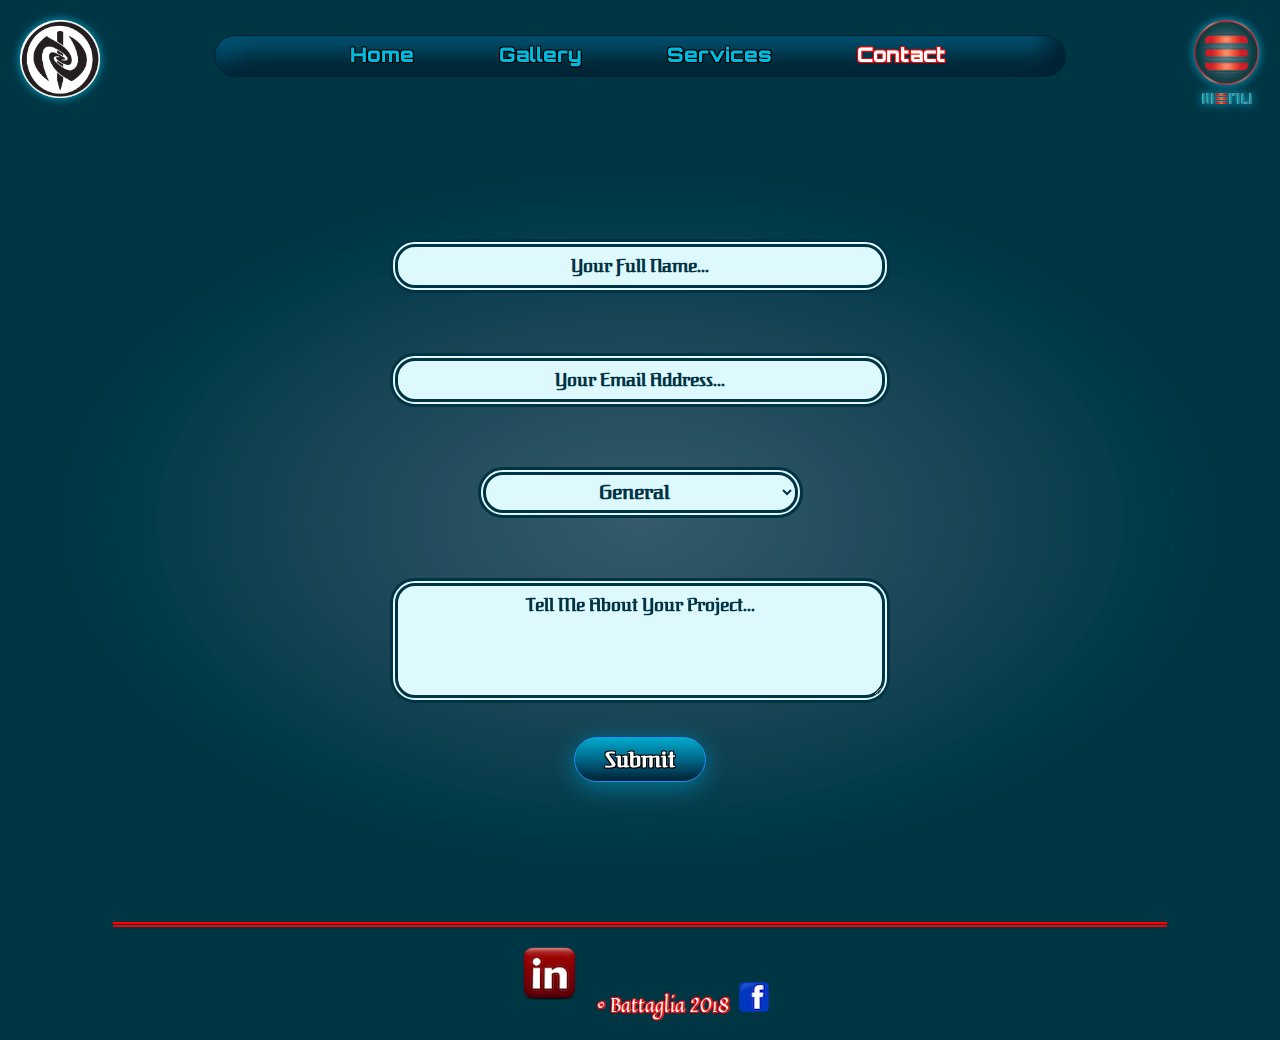
<file: contact.html>
<!DOCTYPE html>

<html>

<head>
    <meta name="viewport" content="width=device-width, initial-scale=1.0">
    <meta charset="utf-8">
    <meta http-equiv="X-UA-Compatible" content="IE=edge">
    <title>Nino Battaglia - Contact </title>
    <meta name="description" content="An interactive portfolio.">
    <link rel="stylesheet" href="main.css">
    <link href="https://fonts.googleapis.com/css?family=Federant|Kaushan+Script|Quintessential|Orbitron" rel="stylesheet">
    <link rel="shortcut icon" type="image/png" href="LogoNewHome.png">
    <link rel="stylesheet" href="https://unpkg.com/aos@next/dist/aos.css" />
</head>

<body id="animated-example" class="animated fadeOut">
    
    <div id="preloader"><p>Loading . . .</p></div>

    <script>
        window.addEventListener("beforeunload", function() {
            document.body.classList.add("animate-out");
        });
    </script>

    <div id="mySidenav" class="sidenav">
        <a href="javascript:void(0)" class="closebtn" onclick="closeNav()">&#9747;</a>
        <a href="index.html">Home</a>
        <a href="services.html">Services</a>
        <a style="text-decoration: underline" href="contact.html">Contact</a>
    </div>

    <span style="float:right;margin-top: 5px;cursor:pointer" onclick="openNav()"><div ><img data-aos="fade-up" data-aos-duration="3000" class=navicon style="width:35px; height:30px" src="BURGERLOGO2.png"></div></span>

    <script>
        function openNav() {
            document.getElementById("mySidenav").style.width = "150px";
        }

        function closeNav() {
            document.getElementById("mySidenav").style.width = "0";
        }
    </script>

<div id="topnav">
    <article>
        <div data-aos="fade-up" data-aos-duration="3000" data-aos-delay="500" data-aos-anchor-placement="top-bottom">
            <img src="NinoLogo2024BW.png" alt="logo"></div>

    </article>

    <article class=iconright>
            <div data-aos="fade-up" data-aos-duration="3000" data-aos-delay="500" data-aos-anchor-placement="top-bottom">
            <a href="https://menu-made.com/"><img style="animation: none; width:65px;" src="MENU=1.png" alt="logo"><br><img style="animation: none; width:50px; margin:8px;" src=MENUSignature.png></a></div>
            
    </article>
    
        <div data-aos="flip-down" data-aos-duration="1800" data-aos-anchor-placement="top-bottom" class="navbar"></div>
</div>


    <nav data-aos="flip-right" data-aos-duration="2500" data-aos-delay="200" data-aos-anchor-placement="top-bottom">
        <ul>
            <li><a href="index.html">Home</a></li>
            <li><a href="gallery.html">Gallery</a></li>
            <li><a href="services.html">Services</a></li>
            <li><a href="contact.html" style="color:white;
                        text-shadow:
                           1px 1px 0 red,
                          -1px -1px 0 red,  
                           1px -1px 0 red,
                          -1px 1px 0 red,
                           1px 1px 0 red;">Contact</a></li>
        </ul>
    </nav>
    
    <section id="form">
        <div class="container">

            <form action="//formspree.io/thenino69@gmail.com" method="POST">

                <label for="fname">Name:</label><br>
                <input data-aos="fade-down" data-aos-duration="1000" data-aos-delay="1100" data-aos-anchor-placement="top-bottom" type="text" id="fname" name="fname" placeholder="Your Full Name..."><br>

                <label for="email_address">Email:</label><br>
                <input data-aos="fade-down" data-aos-duration="1000" data-aos-delay="900" data-aos-anchor-placement="top-bottom" type="text" id="email_address" name="email_address" placeholder="Your Email Address..."><br>

                <label data-aos="zoom-in-down" data-aos-duration="2500" data-aos-anchor-placement="top-bottom" for="subject">Subject:</label><br>
                <select data-aos="fade-down" data-aos-duration="1000" data-aos-delay="700" data-aos-anchor-placement="top-bottom" id="service" name="service">
                 <option value="General">General</option>
                 <option value="Logo">Logo</option>
                 <option value="Icon">App Icon</option>
                 <option value="Flyer">Flyer</option>
                 <option value="Newsletter">Newsletter</option>
                 <option value="Other">Other</option>
                 </select><br>

                <label for="message">Message:</label><br>
                <textarea data-aos="fade-down" data-aos-duration="1000" data-aos-delay="500" data-aos-anchor-placement="top-bottom" id="message" name="message" placeholder="Tell Me About Your Project..." style="height:125px"></textarea><br>
                
                <input data-aos="fade-up" data-aos-duration="3000" data-aos-anchor-placement="top-bottom" type="submit" value="Submit">
            </form>
        </div>

    </section>


    <footer>
        <a href="https://www.instagram.com/thenino69/"><img src="Instagram.png" alt="Instagram"></a>&nbsp; &#169; Battaglia 2018&nbsp;
        <a href="https://www.facebook.com/Nino-303877860279981/?fref=pb&hc_location=profile_browser"><img src="facebook.png" alt="Facebook"></a>
    </footer>
    
    <script>
            document.querySelector("#files").onchange = function() {
            const fileName = this.files[0]?.name;
            const label = document.querySelector("label[for=files]");
            label.innerText = fileName ?? "Browse Files";
            };
        
    </script>

    <script src="https://unpkg.com/aos@next/dist/aos.js"></script>
    <script>
        AOS.init();
    </script>
    
    <script>
        
        var loader = document.getElementById("preloader");
        
        window.addEventListener("load", function(){loader.style.display = "none"})
        
    </script>

</body>


</html>
</file>
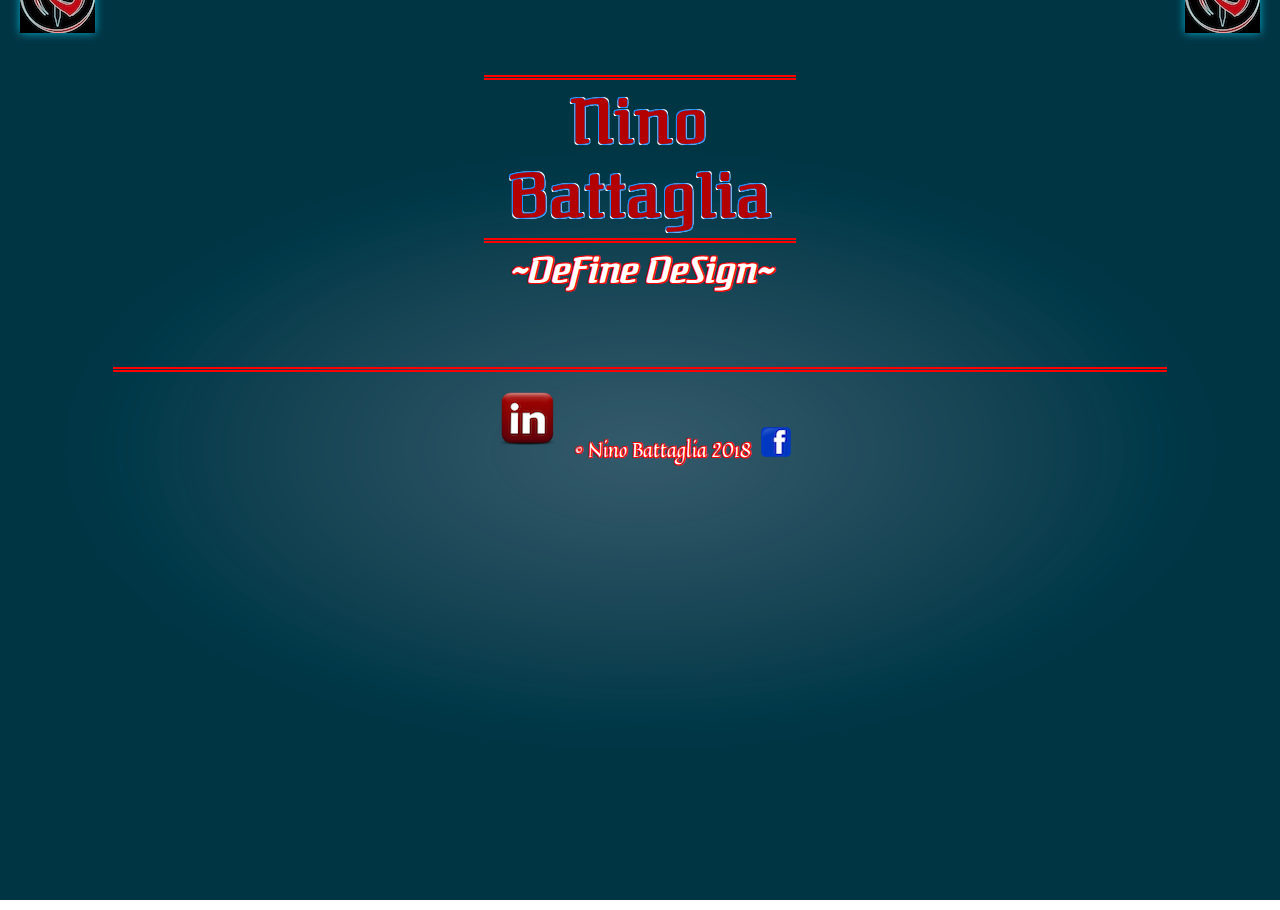
<file: Gallery.html>
<html>
    <head>
        <meta name="keywords" content="Nino Battagliia, Graphic Designer, Portfolio">
        <meta name="viewport" content="width=device-width, initial-scale=1.0" />
        <meta charset="utf-8">
        <meta http-equiv="X-UA-Compatible" content="IE=edge">
        <title>Nino Battaglia</title>
        <meta name="description" content="An interactive portfolio.">
        <link rel="stylesheet" href="main.css"> 
        <link href="https://fonts.googleapis.com/css?family=Federant|Kaushan+Script|Fugaz+One|Quintessential" rel="stylesheet">   
    </head>
    
    <body>

        
        <button onclick="topFunction()" id="myBtn" title="Go to top">&#8593;</button>
        
        <script>
            
            
            
            // When the user scrolls down 20px from the top of the document, show the button
            window.onscroll = function() {scrollFunction()};

            function scrollFunction() {
            if (document.body.scrollTop > 20 || document.documentElement.scrollTop > 20) {
            document.getElementById("myBtn").style.display = "block";
            } else {
            document.getElementById("myBtn").style.display = "none";
                }
            }

            // When the user clicks on the button, scroll to the top of the document
            function topFunction() {
            document.body.scrollTop = 100;
            document.documentElement.scrollTop = 100;
            }   
        </script>

        <article>
        
            <img src="logo6.jpeg" alt="logo">
            
        </article>
        
        <article class=iconright>
        
            <img src="logo6.jpeg" alt="logo">
            
        </article>
        
        <nav>
            <ul>
                <li><a href="index.html">About</a></li>
                <li><a href="#gallery">Gallery</a></li>   
                <li><a href="services.html">Services</a></li>
                <li><a href="contact.html">Contact</a></li> 
            </ul> 
        </nav>
        
        <header>
            
            <h1>Nino Battaglia</h1>
            <h2>~DeFine DeSign~</h2><br>
            
        </header> 
        
        <section id="gallery">
            
            <h1>Gallery</h1>
            <a name="gallery"></a>
            
            
                <a href="BusinessCard.jpg"><img src="Business%20Card.png" alt="logo" class="border"></a><br>Business Card<br>
                <a href="https://play.google.com/store/apps/details?id=com.jpbattaglia.jeanpierrebattaglia.tipcalculator&hl=en"><img src="AppIcon.gif" alt="icon"></a><br>App Icon<br>
                <a href= "https://www.youtube.com/embed/12Q6C-ZXUR4"><img src="Poster.jpg" alt="Flyerr"></a><br>Flyer<br>
                <img src="Mascot.png" alt="mascot"><br>Mascot<br>
                <img class="border" src="PhotoAnimation.gif" alt="photo animation"><br>Photo Animation<br>
                <a href= "https://www.youtube.com/embed/12Q6C-ZXUR4"><img src="CompanyLogo.png" alt="company logo"></a><br>Company Logo<br>
                <a href="MonikerVersions.jpg"><img class="border" src="Product%20Branding.jpg" alt="moniker"></a><br>Moniker<br>
                <a href="YinYangVersions.jpg"><img src="YinYang.gif" alt="concept sketch"></a><br>Concept Sketch<br>
                <a href="SplashVersions.jpeg"><img class="border" src="MobileAppSplash.jpg" alt="mobile app splash"></a><br>Mobile App Splash<br>
                <a href="AvatarVersions.jpg"><img class="border" src="Avatar.jpg" alt=Avatar></a><br>Avatar<br>
                <a href="GraphiteVersions.jpg"><img class="border" src="Graphite.jpg" alt="graphite charcoal"></a><br>Graphite Charcoal<br>
                <a href="Landscape.jpg"><img class="border" src="Airbrush.jpg" alt="airbrush painting"></a><br>Airbrush Painting<br>
                <a href="BrandingDetroit.jpeg"><img class="border" src="Branding.jpg" alt="branding"></a><br>Branding<br>
                <img class="border" src="Newsletter.jpg" alt="Station Post"><br>Station Post<br>
                <a href= "https://www.youtube.com/embed/12Q6C-ZXUR4"><img class="border" src="Flyer.png" alt="Newsletter"></a><br>Newsletter<br>
                <a href="SketchConceptVersions.jpeg"><img class="border" src="FalconAvatar.jpg" alt="sketch"></a><br>Sketch Conception<br>
                <a href="BrandingDetroit.jpeg"><img class="border" src="DPower.jpg" alt="logo"></a><br>Emblem<br>
                <a href="Moon&SpadeLogo4.pdf"><img class="border" src="SloganIcon.jpg" alt="slogan & icon"></a><br>Slogan & Icon<br>
                <a href="BrandingDetroit.jpeg"><img class="border" src="Letterhead.png" alt="letterhead"></a><br>Letterhead<br>
            <h1></h1>
            
        </section>
    
    
        <footer>
            <a href="https://www.instagram.com/thenino69/"><img src="Instagram.png" alt="Instagram"></a>&nbsp;
            &#169; Nino Battaglia 2018&nbsp;
            <a href="https://www.facebook.com/TheNino69"><img src="facebook.png" alt="Facebook"></a>
        </footer>

    </body>


</html>
</file>
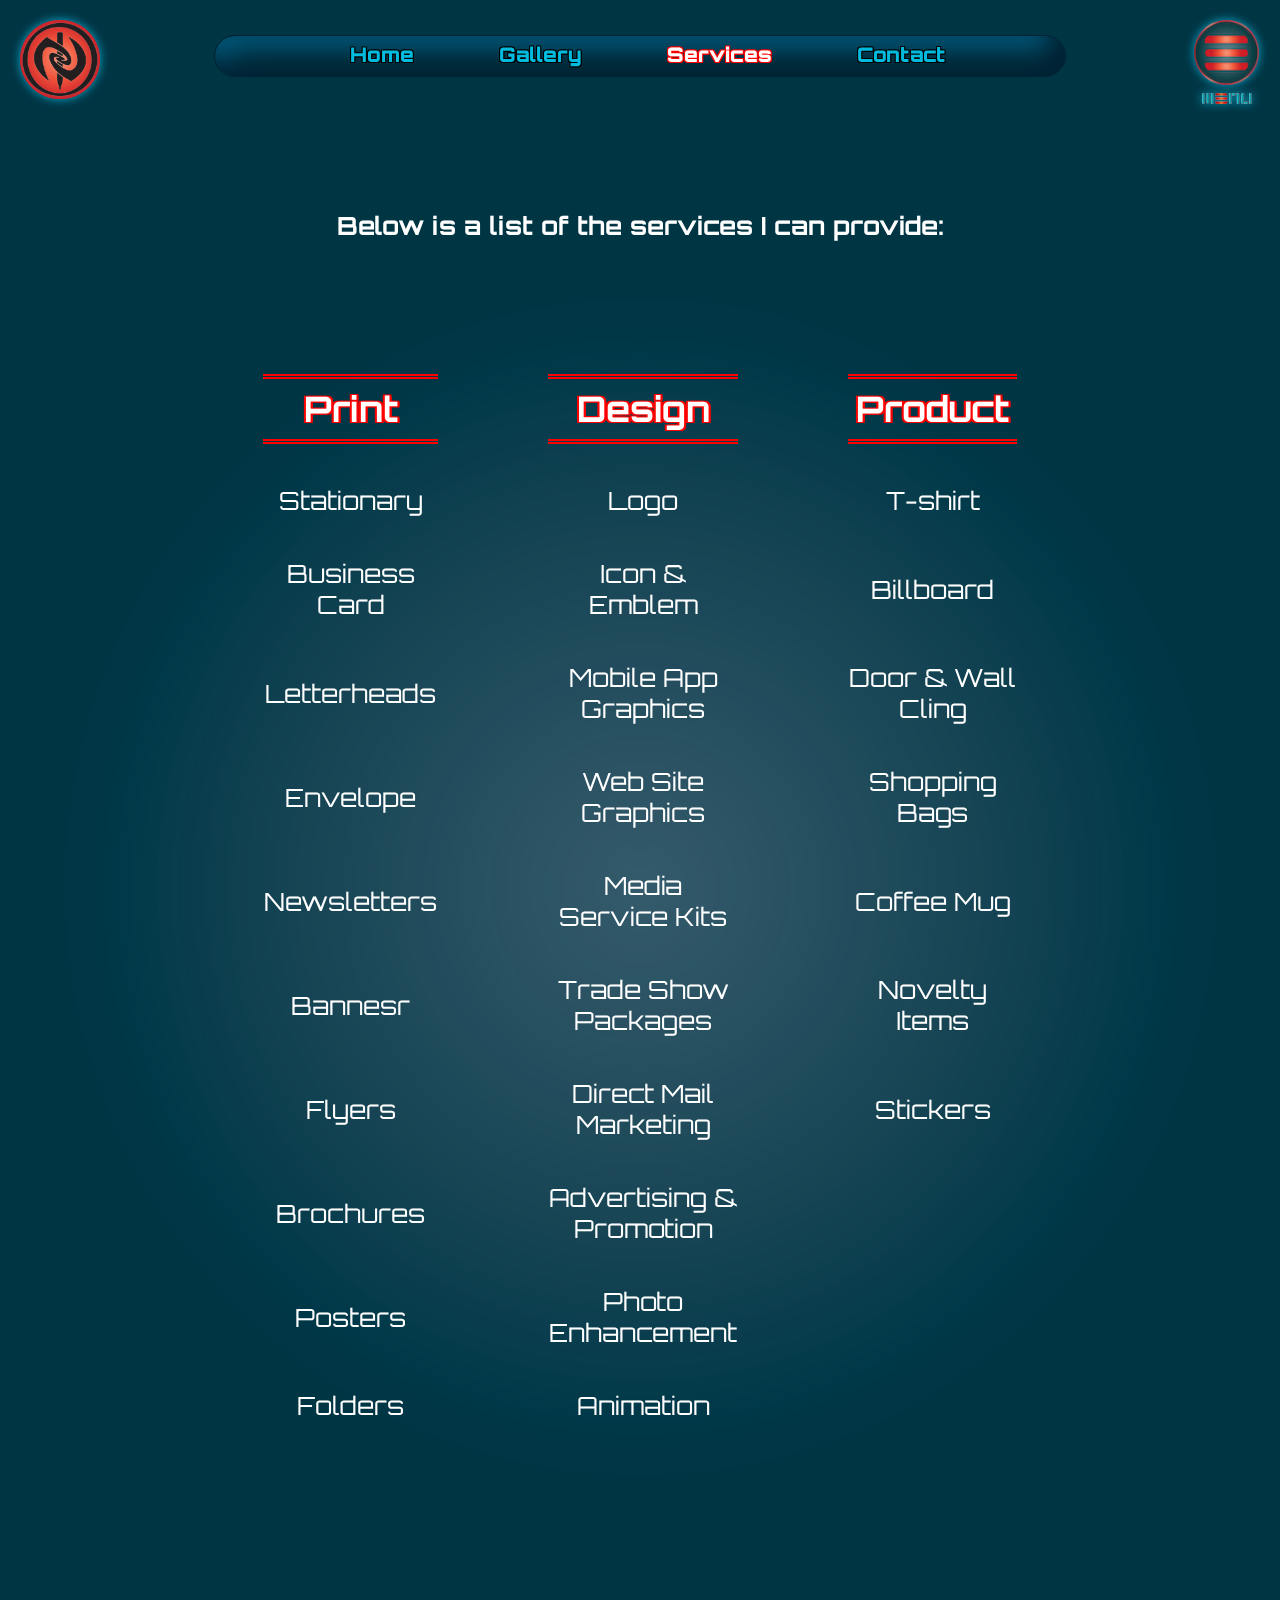
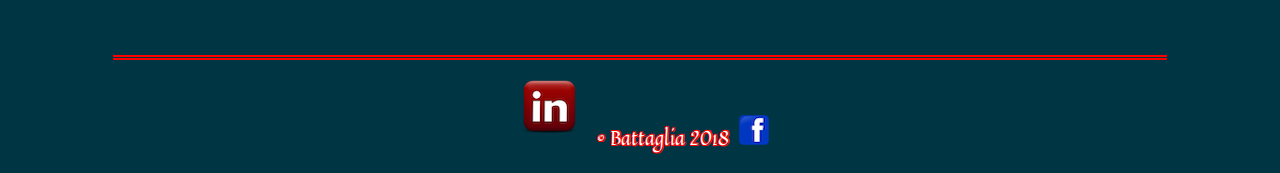
<file: services.html>
<!DOCTYPE html>

<html>
    <head>
        <meta name="viewport" content="width=device-width, initial-scale=1.0">
        <meta charset="utf-8">
        <meta http-equiv="X-UA-Compatible" content="IE=edge">
        <title>Nino Battaglia - Services </title>
        <meta name="description" content="An interactive portfolio.">
        <link rel="stylesheet" href="main.css">
        <link href="https://fonts.googleapis.com/css?family=Federant|Kaushan+Script|Quintessential|Orbitron" rel="stylesheet">
        <link rel="shortcut icon" type="image/png" href="LogoNewHome.png">
        <link rel="stylesheet" href="https://unpkg.com/aos@next/dist/aos.css" />
            
    </head>
    
    <body id="animated-example" class="animated fadeOut">
        
        <div id="preloader"><p>Loading . . .</p></div>
        
        <script>window.addEventListener("beforeunload", function () {
  document.body.classList.add("animate-out");
            });</script>
        
        

        <div id="mySidenav" class="sidenav">
          <a href="javascript:void(0)" class="closebtn" onclick="closeNav()">&#9747;</a>
          <a href="index.html">Home</a>
          <a style= "text-decoration: underline" href="services.html">Services</a>
          <a href="contact.html">Contact</a>
        </div>

        <span style="float:right;margin-top: 5px;cursor:pointer" onclick="openNav()"><div ><img data-aos="fade-up" data-aos-duration="3000" data-aos-delay="500" class=navicon style="width:35px; height:30px" src="BURGERLOGO1.png"></div></span>

        <script>
        function openNav() {
            document.getElementById("mySidenav").style.width = "150px";
        }

        function closeNav() {
            document.getElementById("mySidenav").style.width = "0";
        }
        </script>
        
    <div id="topnav">
        <article>
            <div data-aos="fade-up" data-aos-duration="3000" data-aos-delay="500" data-aos-anchor-placement="top-bottom">
            <img src="NinoLogo2024OB.png" alt="logo"></div>
            
        </article>
        
        <article class=iconright>
            <div data-aos="fade-up" data-aos-duration="3000" data-aos-delay="500" data-aos-anchor-placement="top-bottom">
            <a href="https://menu-made.com/"><img style="animation: none; width:65px;" src="MENU=1.png" alt="logo"><br><img style="animation: none; width:50px; margin:8px;" src=MENUSignature.png></a></div>
            
        </article>
        
        <div data-aos="flip-down" data-aos-duration="1800" data-aos-anchor-placement="top-bottom" class="navbar"></div>
    </div>
        
        <nav  data-aos="flip-right" data-aos-duration="2500" data-aos-delay="200" data-aos-anchor-placement="top-bottom">
            <ul> 
                <li><a href="index.html">Home</a></li>
                <li><a href="gallery.html">Gallery</a></li>
                <li><a href="services.html" style ="color:white;
                        text-shadow:
                           1px 1px 0 red,
                          -1px -1px 0 red,  
                           1px -1px 0 red,
                          -1px 1px 0 red,
                           1px 1px 0 red;">Services</a></li> 
                <li><a href="contact.html">Contact</a></li>
            </ul> 
        </nav>
        
        <header>
            
            <h3 data-aos="zoom-out-up" data-aos-duration="3000" data-aos-anchor-placement="top-bottom"><br>Below is a list of the services I can provide:</h3><br>
            
        </header>
        
            
<table data-aos="zoom-in-up" data-aos-duration="2000"  class="servicelist">
  <tr>
    <th>Print</th>
    <th>Design</th>
    <th>Product</th>
  </tr>
  <tr>
    <td>Stationary</td>
    <td>Logo</td>
    <td>T-shirt</td>
  </tr>
  <tr>
    <td>Business Card</td>
    <td>Icon & Emblem</td>
    <td>Billboard</td>
  </tr>
  <tr>
    <td>Letterheads</td>
    <td>Mobile App Graphics</td>
    <td>Door & Wall Cling</td>
  </tr>
  <tr>
    <td>Envelope</td>
    <td>Web Site Graphics</td>
    <td>Shopping Bags</td>
  </tr>
  <tr>
    <td>Newsletters</td>
    <td>Media Service Kits</td>
    <td>Coffee Mug</td>
  </tr>
  <tr>
    <td>Bannesr</td>
    <td>Trade Show Packages</td>
    <td>Novelty Items</td>
  </tr>
  <tr>
    <td>Flyers</td>
    <td>Direct Mail Marketing</td>
    <td>Stickers</td>
  </tr>
  <tr>
    <td>Brochures</td>
    <td>Advertising & Promotion</td>
    <td></td>
  </tr>
  <tr>
    <td>Posters</td>
    <td>Photo Enhancement</td>
    <td></td>
  </tr>
  <tr>
    <td>Folders</td>
    <td>Animation</td>
    <td></td>
  </tr>
</table>
        
            
    <section id="services">
        
        <button onclick="topFunction()" id="myBtn" title="Go to top"></button>
        
        <script>
            // When the user scrolls down 20px from the top of the document, show the button
            window.onscroll = function() {scrollFunction()};

            function scrollFunction() {
            if (document.body.scrollTop > 20 || document.documentElement.scrollTop > 20) {
            document.getElementById("myBtn").style.display = "block";
            } else {
            document.getElementById("myBtn").style.display = "none";
                }
            }

            // When the user clicks on the button, scroll to the top of the document
            function topFunction() {
            document.body.scrollTop = 0;
            document.documentElement.scrollTop = 0;
            }   
        </script>
    <h2 data-aos="zoom-in-up" data-aos-duration="2000" >Mobile & Web Design</h2>
    <h2 data-aos="zoom-in-up" data-aos-duration="2000" >Image & Graphics</h2>
    <h2 data-aos="zoom-in-up" data-aos-duration="2000" >Headers Graphics</h2>
    <h2 data-aos="zoom-in-up" data-aos-duration="2000" >Button Graphics</h2>
    <br>
        
    <h2 data-aos="zoom-in-up" data-aos-duration="2000" >Logo and Branding</h2>
    <h2 data-aos="zoom-in-up" data-aos-duration="2000" >Stationery</h2>
    <h2 data-aos="zoom-in-up" data-aos-duration="2000" >Business Card</h2>
    <h2 data-aos="zoom-in-up" data-aos-duration="2000" >Letterhead</h2>
    <h2 data-aos="zoom-in-up" data-aos-duration="2000" >Envelope</h2>
    <h2 data-aos="zoom-in-up" data-aos-duration="2000" >Mailing Label</h2>
    <h2 data-aos="zoom-in-up" data-aos-duration="2000" >Newsletter</h2>
    <br>

    <h2 data-aos="zoom-in-up" data-aos-duration="2000" >Product Label</h2>
    <h2 data-aos="zoom-in-up" data-aos-duration="2000" >Film – DVD Covers</h2>
    <h2 data-aos="zoom-in-up" data-aos-duration="2000" >Music – CD Covers</h2>
    <h2 data-aos="zoom-in-up" data-aos-duration="2000" >Software/Digital Game Covers</h2>
    <h2 data-aos="zoom-in-up" data-aos-duration="2000" >Book & eBook Covers</h2><br>

    <h2 data-aos="zoom-in-up" data-aos-duration="2000" >High Resolution Photo</h2>
    <h2 data-aos="zoom-in-up" data-aos-duration="2000" >Photo Animation</h2>
    <h2 data-aos="zoom-in-up" data-aos-duration="2000" >Photo Retouching</h2>
    <h2 data-aos="zoom-in-up" data-aos-duration="2000" >Photo Restoration</h2>
    <h2 data-aos="zoom-in-up" data-aos-duration="2000" >Photo Illustration</h2>
    <h2 data-aos="zoom-in-up" data-aos-duration="2000" >Color Correcting</h2>
    <h2 data-aos="zoom-in-up" data-aos-duration="2000" >Distorting</h2>
    <h2 data-aos="zoom-in-up" data-aos-duration="2000" >Enhancing</h2>
    <h2 data-aos="zoom-in-up" data-aos-duration="2000" >Replacing Backgrounds</h2><br>
        
    <h2 data-aos="zoom-in-up" data-aos-duration="2000" >Consumer Magazine</h2>
    <h2 data-aos="zoom-in-up" data-aos-duration="2000" >Business Magazine</h2>
    <h2 data-aos="zoom-in-up" data-aos-duration="2000" >Newspaper</h2>
    <h2 data-aos="zoom-in-up" data-aos-duration="2000" >Billboard</h2>
    <h2 data-aos="zoom-in-up" data-aos-duration="2000" >Bus & Transit</h2>
    <h2 data-aos="zoom-in-up" data-aos-duration="2000" >Station Posters & Flyers</h2><br>

    <h2 data-aos="zoom-in-up" data-aos-duration="2000" >Direct Mail Package</h2>
    <h2 data-aos="zoom-in-up" data-aos-duration="2000" >Press/Media Kit</h2>
    <h2 data-aos="zoom-in-up" data-aos-duration="2000" >Product/Service Catalog</h2>
    <h2 data-aos="zoom-in-up" data-aos-duration="2000" >Brochure Design</h2>
    <h2 data-aos="zoom-in-up" data-aos-duration="2000" >Trade Show Materials</h2><br>
    
    <h2 data-aos="zoom-in-up" data-aos-duration="2000" >Book Jacket or Cover</h2>
    <h2 data-aos="zoom-in-up" data-aos-duration="2000" >Hardcover</h2>
    <h2 data-aos="zoom-in-up" data-aos-duration="2000" >Paperback</h2>
    <h2 data-aos="zoom-in-up" data-aos-duration="2000" >Card & Novelty Design</h2><br>

    <h2 data-aos="zoom-in-up" data-aos-duration="2000" >Display Header</h2>
    <h2 data-aos="zoom-in-up" data-aos-duration="2000" >Shelf Talker</h2>
    <h2 data-aos="zoom-in-up" data-aos-duration="2000" >Banner</h2>
    <h2 data-aos="zoom-in-up" data-aos-duration="2000" >Door Cling</h2>
    <h2 data-aos="zoom-in-up" data-aos-duration="2000" >Counter Cards</h2>
    <h2 data-aos="zoom-in-up" data-aos-duration="2000" >Counter Display</h2>
    <h2 data-aos="zoom-in-up" data-aos-duration="2000" >Poster</h2>
    <h2 data-aos="zoom-in-up" data-aos-duration="2000" >Shopping Bag</h2>
    <h2 data-aos="zoom-in-up" data-aos-duration="2000" >Calendar</h2>
    <h2 data-aos="zoom-in-up" data-aos-duration="2000" >Consumer Stationery</h2>
    <h2 data-aos="zoom-in-up" data-aos-duration="2000" >Gift Wrap</h2>
    <h2 data-aos="zoom-in-up" data-aos-duration="2000" >Greeting Cards</h2>
    <h2 data-aos="zoom-in-up" data-aos-duration="2000" >Mugs</h2>
    <h2 data-aos="zoom-in-up" data-aos-duration="2000" >Folder</h2>
    <h2 data-aos="zoom-in-up" data-aos-duration="2000" >T-shirt</h2><br>
        
        </section>
        
        <div data-aos="flip-down" data-aos-duration="1500" data-aos-anchor-placement="top-bottom" class="ninoSite"><a class="servLink" href="https://menu-made.com/"><button class="Btn1"> <img src="MENU1.png"></button></a></div>
        
    
        <footer>
            <a href="https://www.instagram.com/thenino69/"><img src="Instagram.png" alt="Instagram"></a>&nbsp;
            &#169; Battaglia 2018&nbsp;
            <a href="https://www.facebook.com/Nino-303877860279981/?fref=pb&hc_location=profile_browser"><img src="facebook.png" alt="Facebook"></a>
        </footer>
        
        <script src="https://unpkg.com/aos@next/dist/aos.js"></script>
  <script>
    AOS.init();
  </script>
        
        <script>
        
        var loader = document.getElementById("preloader");
        
        window.addEventListener("load", function(){loader.style.display = "none"})
        
    </script>
        
    </body>


</html>
</file>
<file: main.css>
html {
    min-height: 100%;
    overflow: auto;
    scroll-behavior: smooth;
}

[data-aos=spin]{
    transform: rotate(-500deg);
    opacity: 0;
    transition-property: transform, opacity;
}

[data-aos=spin].aos-animate {
    transform: rotate(0);
    opacity: 1;
}


article img {
    float: left;
    max-width: 80px;
    -webkit-transition: width 2s, height 2s, -webkit-transform 1.5s;
    /* Safari */
    transition: width 2s, height 2s, transform 1.5s;
    margin-top: -15px;
    filter:drop-shadow(0px 0px 5px #0ac)
}

article img:hover {
    -webkit-transform: rotate(360deg);
    /* Safari */
    transform: rotate(360deg);
}

.iconright {
    float: right;
    max-width: 100%;
    margin-top: 0px;
}

.navicon {
    width: 30px;
    height: 5px;
    margin: 6px 0px;
}

.navicon2 {
    width: 30px;
    height: 6px;
    background-color: #059;
    margin: 6px 0;
}

.navicon1 {
    width: 30px;
    height: 6px;
    background-color: purple;
    margin: 6px 0;
}

.navicon3 {
    width: 30px;
    height: 6px;
    background-color: firebrick;
    margin: 6px 0;
}

#topnav{
    max-width: 1500px;
    margin: auto;
}

.sidenav {
    height: 100%;
    width: 0;
    position: fixed;
    z-index: 1;
    top: 0;
    right: 0;
    background: linear-gradient(90deg, #100, #400, #600, #400, #100);
    background-size: 100% 100%;
    overflow-x: hidden;
    transition: .8s;
    padding-top: 100px;
    font-family: 'federant', cursive;
}

.sidenav a {
    text-align: center;
    margin: 65% 27px;
    font-size: 28px;
    color: #fff;
    display: block;
    transition: 1s;
    max-width: 100%;
    text-shadow: -1px -1px 0 #f00, 1px -1px 0 #f00, -1px 1px 0 #f00, 1px 1px 0 #f00;
}

.sidenav a:hover {
    color: #068;
    text-shadow: 1px 1px 0 powderblue, -1px -1px 0 black, 1px -1px 0 black, -1px 1px 0 black, 1px 1px 0 black;
}

.sidenav .closebtn {
    margin: 25px 30px 0px 22px;
    position: absolute;
    top: 0px;
    right: 0px;
    font-size: 40px;
}

#subscription {
    height: 200px;
    padding-top: 80px;
    max-width: 820px;
    margin: auto;
}

#openModal16 {
        padding-top: 150px;
}

@media screen and (max-height: 450px) {
    .sidenav {
        padding-top: 15px;
    }
    .sidenav a {
        font-weight: bolder;
        font-size: 30px;
    }
}

nav ul li {
    font-family: 'Orbitron', serif;
    font-size: 20px;
    font-weight: bolder;
    border: 5px double transparent;
    display: inline;
    border-radius: 20px;
    text-align: center;
    margin: 20px;
    margin-left: -5px;
}

nav {
    text-align: center;
    margin: auto;
    padding: 1px 0;
    max-width: 88%;
    margin-top: -65px;
}

.navbar{
    float: inherit;
    position: relative;
    margin: 35px auto;
    width: 75%;
    max-width: 850px;
    height: 50px;
    box-shadow: inset -14px -14px 23px #023,
            inset 14px 14px 23px #057;
    border: .5px double #023;
    border-radius: 50px;
}

@media (max-width: 1000px) {
    nav ul li {
        margin: 8px;
    }
}

#intro img {
    margin: 100px auto 0;
}

.servicelist {
    width: 65%;
    text-align: center;
    font-family: 'Orbitron', serif;
    color: white;
    font-size: 25px;
    margin: auto;
    padding: 50px 0px;
    border-spacing: 110px 40px;
    max-width: 100%;
}

.servicelist th {
    padding: 8px;
    border-top: 5px double red;
    border-bottom: 5px double red;
    font-size: 35px;
    margin: auto;
    max-width: 100%;
    color: white;
    text-shadow: 2px 1px 0 red, -2px -1px 0 red, 2px -1px 0 red, -2px 1px 0 red, 2px 1px 0 red;
}

@media (min-width: 851px) {
    
    .mobile,
    .navicon,
    .navicon1,
    .navicon2,
    .navicon3,
    #gallery,
    .slogan,
    #services,
    .intromobile,
    label {
        display: none;
    }
    
    #intro img {
        width: 300px;
    }
    
    .intro {
        width: 800px;
        margin: 100px auto 0px;
        border: 5px;
        border-color: red;
        border-top-style: double;
        padding: 10px;
        border-bottom-style: double;
    }
    
    #myBtn {
        margin-right: 30px;
    }
    
    footer {
        margin: 0px auto;
        width: 85%;
        max-width: 1400px;
    }
    
    header img {
        max-width: 100%;
        margin: 20px;
        margin: auto;
        border: 2px double white;
        border-radius: 12px;
    }
    
    h1 {
        margin: auto;
        padding: 5px;
        font-size: 65px;
        border-bottom: 5px double red;
        border-top: 5px double red;
        width: 302px;
        font-size: 60px;
        text-align: center;
        color: #b30000;
        font-family: 'federant', serif;
        letter-spacing: 2px;
        text-shadow: 2px 3px 3px dodgerblue;
        text-shadow: 1px 1px 0 dodgerblue, -1px -1px 0 dodgerblue, 1px -1px 0 white, -1px 1px 0 white, 1px 1px 0 white;
    }
    h2 {
        line-height: 1.6;
        font-size: 35px;
        font-family: 'federant', serif;
        font-style: italic;
        margin: auto;
        padding: 0px;
        color: white;
        text-shadow: 1px 1px 0 red, -1px -1px 0 red, 1px -1px 0 red, -1px 1px 0 red, 1px 1px 0 red;
    }
    .Name {
        margin: auto;
        font-size: 65px;
        width: 500px;
        text-align: center;
        color: #b00;
        font-family: 'Kaushan Script', serif;
        letter-spacing: 2px;
        text-shadow: .5px .5px 0 #fff;
    }
    
    #Btn:hover {
        margin: 30px auto;
        font-weight: bolder;
        color: #0ff;
        padding: 8px 25px;
        background: #08c;
        font-family: 'Orbitron';
        border: 4px double #034;
        box-shadow: inset 10px 15px 30px #004, inset 10px 10px 20px #25d;
        border-radius: 35px;
        text-shadow: 1px 2px 0px #000, -1px -2px 0px #000, 1px -2px 0px #000, -1px 2px 0px #000;
        cursor: pointer;
        transition: .5s;
    }
    
    #Btn {
        margin: 30px auto;
        color: white;
        padding: 8px 25px;
        background: #08c;
        box-shadow: inset 10px 10px 20px #25d,
            inset 10px 15px 20px #004;
        font-family: 'Orbitron';
        font-size: 20px;
        border: 4px double #046;
        border-radius: 35px;
        font-weight: bolder;
        text-shadow: 1px 1px 1px black, -1px -1px 1px black, 1px -1px 1px black, -1px 1px 1px black;
        -webkit-transition: background-color .8s ease-out;
        -moz-transition: background-color .8s ease-out;
        -o-transition: background-color .8s ease-out;
        transition: background-color .8s ease-out;
        transition: 1s;
    }

    
    .modalDialog> div {
        width: 55%;
        position: relative;
        margin: 100px auto;
        padding: 0px 55px;
        border-radius: 20px;
        background: -moz-radial-gradient(#057, #012);
        background: -webkit-radial-gradient( #057, #001920);
        border: red solid 1px;
        max-width: 100%;
    }
    
    #modalImg {
        opacity: 1;
    }
    
    #gallery img {
        max-width: 100%;
        margin: 100px 0px 15px;
    }
    
    #preloader{
        display: flex;
        align-items: center;
        justify-content: center;
        color: #0ff;
        font-size: 25px;
        font-family: 'Philosopher' ;
        background: #000 url(NinoSiteLoader1.gif) no-repeat center center;
        background-size: 50%;
        height: 100%;
        width: 100%;
        position: fixed;
        z-index: 9999999999999999;
        top: 0;
        left: 0;
    }
    
    #preloader p{
        margin-top: 25%;
        color: #800;
        font-weight: bolder;
    }
    
    #latest button, .sizes button{
        border-radius: 20px;
        padding: 3px 15px;
        color: #000;
        background: #0cf;
        border: 8px double #035;
        font-family: 'Federant';
        font-weight: bolder;
        box-shadow: 2px 2px 4px #013;
        cursor: pointer;
    }
    
    #latest button:hover, .sizes button:hover{
        background: #046;
        color: #0df;
        transition: .3s;
        border: 8px double #0ac;
    }
    
    #video1{
        border-radius: 20px;
    }
    
    #shirts{
        text-align: center;
        margin-top: 50px;
    }
    
    #shirts img{
        margin-bottom: -40px;
        width: 125px;
        margin-left: -10px;
    }
    
    .shirts h2{
        text-align: center;
    }
    
    .shirts{
        margin: 50px auto;
        width: 100%;
        display: flex;
        flex-direction: row;
        align-items: center;
        justify-content: center;
    }
    
    .shirts img{
        width: 300px;
        transition: 1s;
        margin: 5px;
    }
    
    .shirts img:hover{
        width: 500px;
        transition: 1s;
        cursor: pointer;
    }
    
    .sizes{
        margin: 20px;
        display: flex;
        flex-direction: row;
        align-items: center;
        justify-content: center;
    }
    
    #etsy{
        width: 300px;
        margin: auto;
    }
    
    #etsy h2{
        text-align: center;
    }

}

@media (max-width: 850px) {
    
    #latest button, .sizes button{
        border-radius: 20px;
        padding: 3px 10px;
        color: #000;
        background: #0ac;
        border: 8px double #035;
        font-family: 'Kanit';
    }
    
    #video1{
        border-radius: 100px;
    }
    
    nav,
    .desktop,
    .intro,
    .iconright,
    #scrolldown,
    label,
    table,
    .navbar{
        display: none;
    }
    
    #intro{
        width: 200px;
        margin: auto;
    }
    
    #intro img{
        width: 125px;
        margin: 80px auto -100px;
    }
    
    .intromobile {
        max-width: 95%;
        margin: 100px auto 0px;
        border: 5px;
        border-color: red;
        border-bottom-style: double;
        border-top-style: double;
        padding: 10px;
    }
    
    #services {
        border-top: 3px double red;
        padding: 20px 0px;
    }
    
    .newsletter {
        text-align: center;
        padding-bottom: 100px;
    }
    
    article img {
        max-width: 18%;
    }
    
    .slogan {
        margin-top: 70px;
        font-size: 28px
    }
    
    h1 {
        margin-top: 75px;
        font-size: 50px;
        text-align: center;
        color: #b30000;
        font-family: 'Federant', serif;
        letter-spacing: 3px;
        text-shadow: 2px 3px 3px dodgerblue;
        text-shadow: 1px 1px 0 dodgerblue, -1px -1px 0 dodgerblue, 1px -1px 0 white, -1px 1px 0 white, 1px 1px 0 white;
    }
    
    h2 {
        line-height: 1.6;
        font-size: 25px;
        padding-top: 10px;
        font-family: 'federant', serif;
        font-style: italic;
        margin: auto;
        color: white;
        text-shadow: 1px 1px 0 red, -1px -1px 0 red, 1px -1px 0 red, -1px 1px 0 red, 1px 1px 0 red;
    }
    
    .Name {
        margin: 50px auto -60px;
        font-size: 45px;
        width: 320px;
        text-align: center;
        color: #b00;
        font-family: 'Kaushan Script', serif;
        letter-spacing: 2px;
        text-shadow: .5px .5px 0 #fff;
    }
    
    header h4 {
        font-size: 28px;
        font-family: 'federant';
        color: #159;
    }
    
    #Btn {
        margin: 30px auto;
        color: #fff;
        padding: 8px 20px;
        background: #07c;
        box-shadow: inset 10px 10px 20px #25d,
            inset 10px 15px 20px #004;
        font-family: 'Orbitron';
        font-size: 20px;
        border: 5px double #046;
        border-radius: 35px;
        text-shadow: 1px 1px 2px black, -1px -1px 2px black, 1px -1px 2px black, -1px 1px 2px black, 1px 1px 2px black;
    }
    
    .modalDialog>div {
        width: 400px;
        position: relative;
        margin: 20px auto;
        padding: 0px 5px;
        border-radius: 20px;
        border: 1px solid red;
        max-width: 90%;
    }
    
    #gallery img {
        max-width: 100%;
        margin: 50px 0px 15px;
    }
}

a:hover img {
    /* Start the shake animation and make the animation last for 0.5 seconds */
    animation: shake 1.5s;
    /* When the animation is finished, start again */
    animation-iteration-count: 2.0s;
}

#gallery2 a:hover img {
    /* Start the shake animation and make the animation last for 1 seconds */
    animation: shake 1.5s;
    /* When the animation is finished, start again */
    animation-iteration-count: 2.0s;
    opacity: 1;
}

@keyframes shake {
    0% {
        transform: translate(1px, 1px) rotate(0deg);
    }
    10% {
        transform: translate(-1px, -2px) rotate(-1deg);
    }
    20% {
        transform: translate(-3px, 0px) rotate(1deg);
    }
    30% {
        transform: translate(3px, 2px) rotate(0deg);
    }
    40% {
        transform: translate(1px, -1px) rotate(1deg);
    }
    50% {
        transform: translate(-1px, 2px) rotate(-1deg);
    }
    60% {
        transform: translate(-3px, 1px) rotate(0deg);
    }
    70% {
        transform: translate(3px, 1px) rotate(-1deg);
    }
    80% {
        transform: translate(-1px, -1px) rotate(1deg);
    }
    90% {
        transform: translate(1px, 2px) rotate(0deg);
    }
    100% {
        transform: translate(1px, -2px) rotate(-1deg);
    }
}


/* unvisited link */

nav li a:link {
    border: 8px double transparent;
    padding: 10px 5px;
    margin: 15px;
    -webkit-transition: background-color, font-color .8s ease-out;
    -moz-transition: background-color, font-color .8s ease-out;
    -o-transition: background-color, font-color .8s ease-out;
    transition: font-color, background-color .8s ease-out;
    transition: 1s;
}


/* mouse over link */

nav li a:hover {
    text-shadow: 1px 1px 0 red, -1px -1px 0 red, 1px -1px 0 red, -1px 1px 0 red, 1px 1px 0 red;
    color: #0ff;
    transition: .5s;
}

h3 {
    font-size: 25px;
}

h4 {
    font-size: 35px;
    color: red;
    font-family: 'federant', serif;
    text-shadow: 1px 1px 0 white, -1px -1px 0 white, 1px -1px 0 white, -1px 1px 0 white, 1px 1px 0 white;
}

#scrolldown {
    margin: 50px auto 0px;
    font-size: 45px;
    text-align: center;
    color: #b00;
    font-family: 'Kaushan Script', serif;
    text-shadow: .5px .5px 0 #fff;;
}

h5 {
    color: darkred;
    font-size: 20px;
}

p {
    line-height: 1.6;
    font-size: 20px;
}

a {
    text-decoration: none;
    font-weight: bolder;
    text-shadow: 1px 1px 0 black, -1px -1px 0 black, 1px -1px 0 black, -1px 1px 0 black, 1px 1px 0 black;
    color: #0bd;
}

a:hover {
    text-shadow: 1px 1px 0 red, -1px -1px 0 red, 1px -1px 0 red, -1px 1px 0 red, 1px 1px 0 red;
    color: white;
}

footer,
section {
    text-align: center;
    font-family: 'Orbitron', serif;
    color: white;
    list-style-type: none;
    text-shadow: 1px 1px 0 red, -1px -1px 0 red, 1px -1px 0 red, -1px 1px 0 red, 1px 1px 0 red;
}

label {
    font-size: 25px;
    text-align: center;
    font-family: 'Orbitron', serif;
    color: white;
    list-style-type: none;
    text-shadow: 1px 1px 0 red, -1px -1px 0 red, 1px -1px 0 red, -1px 1px 0 red, 1px 1px 0 red;
}

p,
h3 {
    text-align: center;
    font-family: 'Orbitron', serif;
    color: white;
    list-style-type: none;
}

body {
    background: url(Background.png);
    background-size: 100% 100%;
    margin: 20px;
}

header {
    text-align: center;
    max-width: 100%;
    padding: 70px 0 0;
}

textarea,
input {
    font-family: 'federant', serif;
    color: #000caf;
    text-align: center;
    font-size: 18px;
    font-weight: bolder;
    max-width: 500px;
}

select {
    font-family: 'federant', serif;
    color: #034;
    text-align: center;
    font-size: 20px;
    font-weight: bolder;
    max-width: 50%;
    box-sizing: border-box;
    border-radius: 20px;
}

::placeholder {
    /* Chrome, Firefox, Opera, Safari 10.1+ */
    color: #034;
    opacity: 1;
    /* Firefox */
}

:-ms-input-placeholder {
    /* Internet Explorer 10-11 */
    color: #0051ff;
}

::-ms-input-placeholder {
    /* Microsoft Edge */
    color: #0051ff;
}


/* Style inputs with type="text", select elements and textareas */

input[type=text],
select,
textarea {
    margin: auto;
    text-align: center;
    background: #ddf9fd;
    width: 90%;
    /* Full width */
    padding: 8px;
    /* Some padding */
    border: 8px double #034;
    /* Gray border */
    border-radius: 25px;
    /* Rounded borders */
    box-sizing: border-box;
    /* Make sure that padding and width stays in place */
    margin-top: 10px;
    /* Add a top margin */
    margin-bottom: 30px;
    /* Bottom margin */
    resize: vertical;
    /* Allow the user to vertically resize the textarea (not horizontally) */
}

select {
    padding: 4px 8px;
}


/* Style the submit button with a specific background color etc */

input[type=submit] {
    margin: auto;
    text-align: center;
    font-size: 22px;
    background: repeating-linear-gradient(to top, #023, #068, #0ac 100%);
    color: white;
    padding: 8px 30px;
    border: 1px solid dodgerblue;
    cursor: pointer;
    border-radius: 25px;
    box-shadow: 0px 5px 25px #079;
    text-shadow: 1px 1px 0 black, -1px -1px 0 black, 1px -1px 0 black, -1px 1px 0 black, 1px 1px 0 black;
    -webkit-transition: background-color 1s ease-out;
    -moz-transition: background-color 1s ease-out;
    -o-transition: background-color 1s ease-out;
    transition: background-color 1s ease-out;
}


/* When moving the mouse over the submit button, add a blue color */

input[type=submit]:hover {
    margin: auto;
    text-align: center;
    border: 1px solid lime;
    background: repeating-linear-gradient(to top, #030, #070, lightgreen 100%);
    border-radius: 25px;
    box-shadow: 0px 5px 25px lightgreen;
    text-shadow: 1px 1px 0 black, -1px -1px 0 black, 1px -1px 0 black, -1px 1px 0 black, 1px 1px 0 black;
}


/* Add a background color and some padding around the form */

.container {
    border-radius: 25px;
    width: 650px;
    max-width: 95%;
    margin: 50px auto;
}

.projects img {
    max-width: 100%;
    margin: 100px 0px 15px;
    opacity: 1;
}

#gallery,
#gallery2 {
    max-width: 100%;
    text-align: center;
    font-size: 25px;
    padding-bottom: 50px;
    margin: auto;
}

#gallery2 h2{
    margin: 150px auto -150px;
    font-size: 45px;
}

.gallery2 h2 {
    margin-top: 50px;
    font-size: 35px;
    padding: 10px;
    width: 350px;
    text-decoration: underline max-width: 100%;
    text-shadow: 1px 1px 0 red, -1px -1px 0 red, 1px -1px 0 red, -1px 1px 0 red, 1px 1px 0 red;
}

#form {
    padding: 75px 0px 40px;
}

#myBtn {
    display: none;
    /* Hidden by default */
    position: fixed;
    /* Fixed/sticky position */
    bottom: 20px;
    /* Place the button at the bottom of the page */
    right: 5px;
    /* Place the button 5px from the right */
    z-index: 99;
    /* Make sure it does not overlap */
    outline: none;
    /* Remove outline */
    cursor: pointer;
    /* Add a mouse pointer on hover */
    padding: 15px;
    /* Some padding */
    border-radius: 50px;
    /* Rounded corners */
    border: 1px solid red;
    background: url("redarrow.png");
}

.ninoSite{
        width: 250px;
        margin: auto;
}

.servLink button{
    background: transparent;
    text-shadow: 2px 2px 4px #000;
    width: 250px;
    margin: auto;
    border-radius: 10px;
    font-size: 30px;
    box-shadow: 0px 2px 8px #012;
    padding: 20px;
    cursor: pointer;
}

.servLink img{
    width: 200px;
}

.projects {
    margin: auto;
}

.projects td {
    font-size: 25px;
    padding: 120px;
    text-align: center;
    color: white;
}

.newsletter {
    text-align: center;
}

#myBtn:hover {
    border-color: dodgerblue;
    background: url("bluearrow1.png");
}

form {
    margin: 30px auto;
    text-align: center;
}

footer {
    border-top: 5px double red;
    text-align: center;
    padding-top: 10px;
    font-family: 'quintessential', cursive;
    font-size: 20px;
    margin-top: 50px;
}

.modalDialog {
    margin: auto;
    position: fixed;
    top: 0px;
    right: 0px;
    bottom: 0px;
    left: 0px;
    z-index: 99999999999 !important;
    opacity: 0;
    -webkit-transition: opacity 600ms ease-in;
    -moz-transition: opacity 600ms ease-in;
    transition: opacity 400ms ease-in;
    pointer-events: none;
}

.modalDialog:target {
    opacity: 1;
    pointer-events: auto;
}

.close {
    font-family: 'federant';
    background: -webkit-radial-gradient( orange, red, #200);
    max-width: 100%;
    border: .5px hidden black;
    color: white;
    line-height: 29px;
    position: absolute;
    right: -12px;
    text-align: center;
    top: -10px;
    width: 30px;
    text-decoration: none;
    font-weight: bold;
    font-size: 20px;
    -webkit-border-radius: 12px;
    -moz-border-radius: 12px;
    border-radius: 25px;
    -moz-box-shadow: 1px 1px 3px #000;
    -webkit-box-shadow: 1px 1px 3px #000;
    box-shadow: 1px 1px 3px #000;
    text-shadow: 1px 1px 0 black, -1px -1px 0 black, 1px -1px 0 black, -1px 1px 0 black, 1px 1px 0 black;
}

.close:hover {
    background: black;
    max-width: 100%;
    border: .5px solid red;
    color: black;
    text-shadow: 1px 1px 0 red, -1px -1px 0 red, 1px -1px 0 red, -1px 1px 0 red, 1px 1px 0 red;
}

article{
    margin-top: 35px;
}

.navicon{
    margin-top: -7px;
    margin-right: 5px;
}

#preloader{
        display: flex;
        align-items: center;
        justify-content: center;
        color: #0ff;
        font-family: 'Philosopher' ;
        background: #000 url(NinoSiteLoader1.gif) no-repeat center center;
        background-size: 20%;
        height: 100%;
        width: 100%;
        position: fixed;
        z-index: 9999999999999999;
        top: 0;
        left: 0;
    }

#preloader p{
        margin-top: 30%;
        color: #800;
        font-weight: bolder;
        font-size: 20px;
    }


    #shirts{
        text-align: center;
        margin-top: 50px;
    }
    
    .shirts h2{
        text-align: center;
    }
    
    .shirts{
        margin: 50px auto;
        width: 100%;
        display: flex;
        flex-direction: row;
        align-items: center;
        justify-content: center;
    }
    
    .etsy img{
        width: 200px;
    }

    .etsy h2{
        text-align: center;

    }

    .navbar{
        height: 40px;
        }

    nav ul {
        margin-top: -6px;
        }

@media (max-width: 600px) {
    
    article{
        margin-top: 35px;
    }
    
    .navicon{
        margin-top: -10px;
        margin-right: 8px;
    }
    
    label,
    #scrolldown {
        display: none;
    }
    .container {
        margin-top: 0;
    }
    #contact {
        margin: auto;
        width: 200px;
        height: 150px;
        padding: 15px 0px 0px 0px;
    }
    #openModal99 {
        padding: 150px 0;
    }
    #openModal19,
    #openModal9,
    #openModal7,
    #openModal12,
    #openModal15,
    #openModal16 {
        padding-top: 100px;
    }
    #openModal2,
    #openModal4,
    #openModal5,
    #openModal6,
    #openModal14 {
        padding-top: 50px;
    }
    .Name {
        margin-top: 60px;
    }
    .intromobile {
        margin-top: 50px;
    }
    #subscription {
        background-size: 100% 80%;
    }
    #Btn {
        font-size: 22px;
        font-family: 'federant';
    }
    .modalDialog>div {
        width: 80%;
        position: relative;
        margin: 20px auto;
        padding: 0px 15px;
        border-radius: 20px;
        background: -moz-radial-gradient(#057, #012);
        background: -webkit-radial-gradient( #057, #001920);
        border: red solid 1px;
        max-width: 100%;
    }
    
    input[type=text],
    select,
    textarea {
       margin-bottom: 0px; 
    }
    
    form{
        margin-top: 0px;
    }
    
    input[type=submit], input[type=submit]:hover{
        margin-top: 40px;
    }
    
    #preloader p{
        margin-top: 35%;
        color: #800;
        font-weight: bolder;
        font-size: 16px;
    }
    
    #shirts{
        text-align: center;
        margin-top: 50px;
        margin-bottom: -20px;
    }
    
    .shirts h2{
        text-align: center;
    }
    
    .shirts{
        margin: 20px auto;
        width: 100%;
        display: flex;
        flex-direction: column;
        align-items: center;
        justify-content: center;
    }
    
    .shirts img{
        width: 240px;
        display: flex;
        align-items: center;
        justify-content: center;
        margin: auto;
        transition: 1s;
        margin-top: 50px;
    }
    
    .shirts img:hover{
        width: 400px;
        transition: 1s;
    }
    
    .sizes{
        display: flex;
        flex-direction: row;
        align-items: center;
        justify-content: center;
    }
    
    .sizes button{
        font-size: 12px;
        padding: 0px 8px;
        margin: 5px;
    }
    
    #etsy{
        width: 150px;
        margin: auto;
    }

    #etsy img, .etsy img{
        width: 150px;
        margin-top: 50px;
    }
    
    #etsy h2, .etsy h2{
        text-align: center;
        font-size: 20px;
        border-bottom: 5px double red;
        padding-bottom: 20px;
    }
    
}

@media (min-width: 851px) and (max-width: 1000px){
    
    nav ul li{
        margin: -8px;
        font-size: 18px;
    }
    
    nav{
        margin-top: -63px;
    }
}

@media (min-width: 601px) and (max-width: 850px){
    
    .shirts img{
        width: 200px;
    }
    
    #etsy{
        width: 200px;
        margin: auto;
    }

    #etsy img{
        width: 200px;
        margin-top: 50px;
    }
    
    #etsy h2{
        text-align: center;
        font-size: 22px;
        margin-top: -10px;
    }
}
</file>
